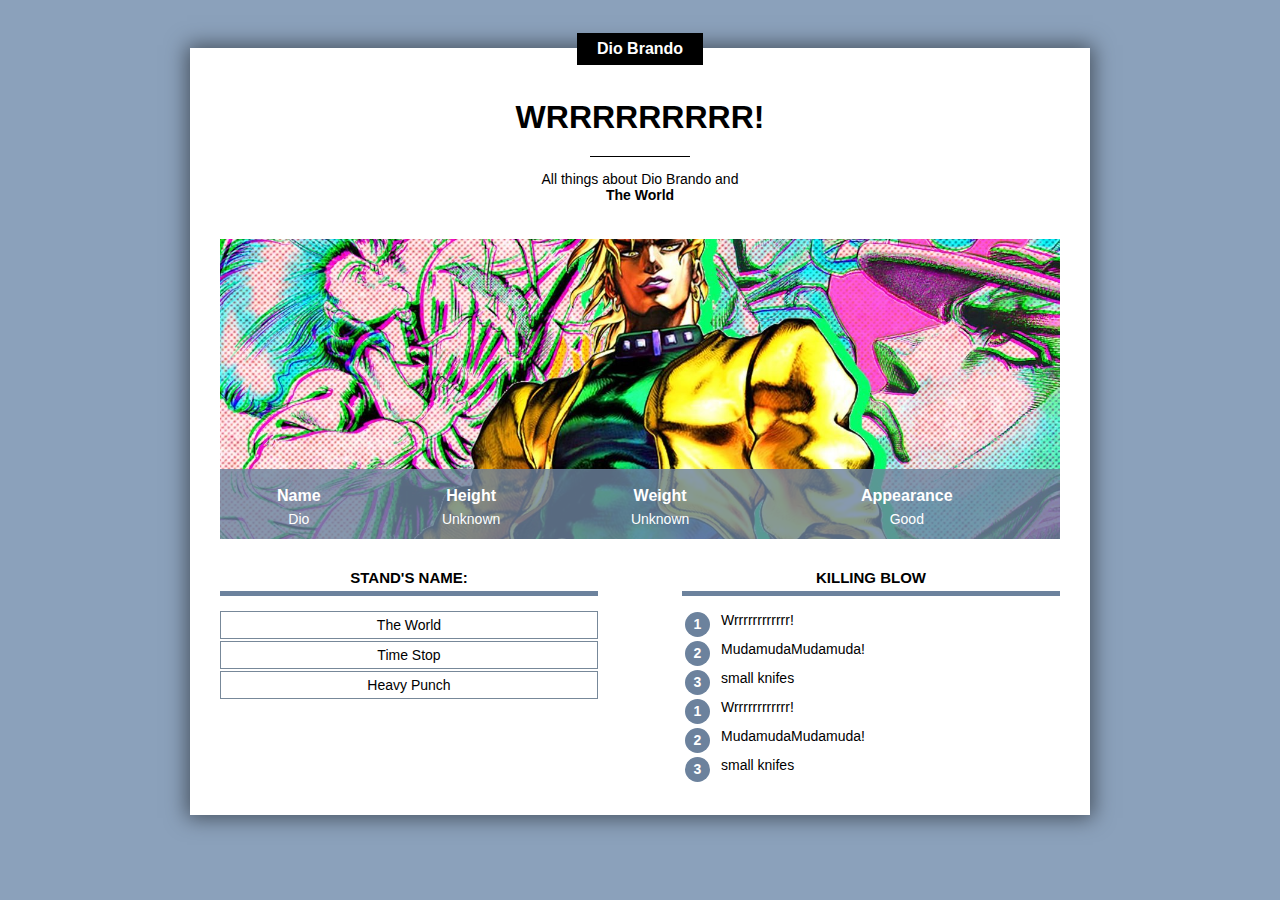
<file: index.html>
<!DOCTYPE html>
<html lang="en">
    <head>
        <title>ZaWaRudo</title>
        <meta charset="UTF-8">
        <meta name="viewport" content="width=device-width, initial-scale=1.0">
        <!-- add above 'viewport' meta to create mobile version-->
        <link rel="stylesheet" href="main_page_css.css"/>
    </head>

    <body>
        
        <div class="content">

            <div class="head">
                <P class="character"> Dio Brando</P>
            </div>    

            <h1><b>WRRRRRRRRR!</b></h1>

            <div class="separator"></div>

            <div class="description">
                <p class="description">All things about Dio Brando and <b>The World</b></p>
            </div>

            <br>
            <div class="info">
                <a target="_blank" href="https://www.cbr.com/jojos-bizarre-adventure-dio-brando-destroy-joestar-family/">
                <img class="description info" src="dio-brando.jpg"></a>
                <!-- add 'style="display: block;"' to use the full space of the div -->

                <table class="info">
                    <tr>
                        <th>Name</th>
                        <th>Height</th>
                        <th>Weight</th>
                        <th>Appearance</th>
                    </tr>
                    <tr>
                        <td>Dio</td>
                        <td>Unknown</td>
                        <td>Unknown</td>
                        <td>Good</td>
                    </tr>
                </table>
            </div>
            <br>

            <div>
                <div class="col1 columns">
                    <h2>Stand's name:</h2>
                    <div class="ingredients">
                        <p>The World</p>
                        <p>Time Stop</p>
                        <p>Heavy Punch</p>
                    </div>
                </div>
                

                <div class="col2 columns">
                    <h2>Killing Blow</h2>
                    <table class="skills">
                        <tr><td><p class="number">1</p></td><td class="the_skill">Wrrrrrrrrrrrr!</td></tr>
                        <tr><td><p class="number">2</p></td><td class="the_skill">MudamudaMudamuda!</td></tr>
                        <tr><td><p class="number">3</p></td><td class="the_skill">small knifes</td></tr>

                        <tr><td><p class="number">1</p></td><td class="the_skill">Wrrrrrrrrrrrr!</td></tr>
                        <tr><td><p class="number">2</p></td><td class="the_skill">MudamudaMudamuda!</td></tr>
                        <tr><td><p class="number">3</p></td><td class="the_skill">small knifes</td></tr>
                    </table>
                </div>
            </div>
        </div>
    </body>
</html>


<!--
there is 1 thing we didnt perform in current codes, which is, multiple class attribute can be shared, example as below:

in css:
    div.ali {
        text-align: center;
    }

    div.akow {
        text-align: center;
        color: blue;
    }

in html:
    <div class="ali">
        <p>Alibaba</p>
    </div>
    
    <div class="akow">
        <p>Bombibi</p>
    </div>
    
until now, we know that 
div class ali will let <p>Alibaba</p> align center;
div class akow will let <p>Bombibi</p> align center and font color in blue;
2 of these class have same property which is 'text-align: center', 
theres a cleaner way to merge them into 1 and use it at anywhere which needed, below is how:

in css:
    div.ali {
        text-align: center;
    }

    div.akow {
        color: blue;
    }

in html:
    <div class="ali">
        <p>Alibaba</p>
    </div>
    
    <div class="ali akow">  <--- we insert 'ali' and use also the properties inside
        <p>Bombibi</p>
    </div>

we can put in 2 properties in 1 class like this, so now <p>Bombibi</p> will bhave blue font color and also text aligned center (Imagine if we have hundreds of classes which will need to text-align center)
-->


<!-- hints for color: hexadecimal principal:

    hex color code use 6 digits to represent R,G,B (which each 2 digits represent each of them). it start from 00 (0 in RGB) to FF (255 in RGB), as below:
        00 -> 09 -> 0a -> 0f
        10 -> 19 -> 1a -> 1f
        20 -> 29 -> 2a -> 2f
        ...until ff to reach maximum

        for example:
            # 000000 : R0, G0, B0
            # 00ff00 : R0, G255, B0 (so this is in green color)

    but after 3 pairs of these codes, there can be a 4th code behind it (which follow same principal), like this:
            # 00ff00ff
            this pair of value represent opacity, acording to its value which is 'ff' right now, it is a 100% opacity, we can reduce the opacity like below:

            # 00ff007c
            now it become around 50% transparency
-->
</file>
<file: main_page_css.css>
/* as a beginning, i learn from codewithjonathan that saying we can first code in responsive version style, then we use a 'min-weight' as a break point to switch to desktop version style, so the top part will be the responsive compatible verion and the bottom part will be the desktop version. */



* {
    overflow: auto;
    /* a '*' selector means all elements in the whole webpage */
    /* 'overflow: auto' means "if theres anything overflow in this selector (in current case is whole webpage),adjust the layout to fit eveything". */
    /*we can also use 'overflow' property in other selectors, such like in the 'div.content' selector where i commented (if we put the property only inside there, it will only affect inside that selector) */
    /* theres also a tips here, always put more generic codes at the top first, then specific codes at the end */
}

body {
    background-color: #8BA1BB;
    font-family: Arial;
}

div.head {
    text-align: center;
    margin-bottom: 0px;
    overflow: visible;
}

p.character {
    background-color: #000000;
    color: white;
    display: inline-block;
    padding: 7px 20px;
    margin-top: -15px;
    margin-bottom: 0px;
    font-weight: bold;
    font-size: 16px;
}

div.content {
    background-color: #FFFFFF;
    margin-top: 40px;
    margin-right: 8px;
    margin-bottom: 40px;
    margin-left: 8px;
    /*or actually we simply need to put as below directly without mentioning which side:
    margin: 40px 8px 40px 8px;
    */
    padding: 0px 8px 20px 8px;
    /*min-width: 400px;*/
    /*by using min-width property, we can set the minimum size, if a user adjust the browser size below than min-width we set, a horizontal scroll will appear. but of course, we will need to take care of other elements in the whole page, otherwise probably they will be not aligned as what we aspect. */
    /*however, we can solve these problem when we create responsive website*/

    box-shadow: 0px 0px 20px 3px rgb(0, 0, 0, 0.5);
    overflow: visible;
}

h1 {
    text-align: center;
    margin-top: 30px;
    margin-bottom: 20px;
}

p.description {
    text-align: center;
    font-size: 14px;
    max-width: 200px;
    /* with max-width, we can control maximum length of paragraph in any size of window*/
    display: inline-block;
}
    /* there are 3 types of display value we will use always: (there are still so many other display value to use, press ctrl+space after we enter 'display' to see)
        1. block - which is default and 1 element will display each line/block
        2. inline - which means multiple element will display in same line/block
        3. inline-block - which almost same with inline but we can control inside it.*/


.description {  /* <-- if we didnt mention and simply write as a class (for example div.description or p.description etc), it can apply to all kind of elements*/
    text-align: center;
    width: 100%;  /*<-- this will limit not only text but everything to fit inside (example img or vid etc)*/
}
    /* the reason why we want to create a div to control the paragraph is because we need to take control of the whole block so that we can centerlize everything inside */

div.separator {
    width: 100px;
    height: 1px;
    background-color: black;
    margin-left: auto;
    margin-right: auto;
}

div.info {
    position: relative;
}

table.info {
    position: absolute;
    bottom: 0;
    width: 100%;
    color: white;
    background-color:#6C829DD0;
    height: 50px;
}

table.info td {
/*by adding 'td' after the info class of 'info' (important: without a coma separate), we are telling the 'info' class like: "hei 'info', i want to control a part inside" */

/*as a reminder, when we use a coma such like 'table.info, td {(some properties)}', it is totally another meaning, its like we are telling the 'info' class: "hei 'info", i want you to apply same properties to 'td' */

    text-align: center;
    /*by using this property, we can align center all text inside 'td' together*/

    vertical-align: top;
    font-size: 12px;
}

table.info th {
    vertical-align: bottom;
    padding: 3px;
    font-size: 14px;
}

img.info {
    display: block;
    max-height: 300px;
    /*this will limit the height of the image, the reason why to limit it is becasue we can control the proportion of our website not to be running ugly, for example if we have a straight image and we have some text which is aligned to its 50% mid vertically, if someone browse our site with a wide monitor, they might probably cant see the text (because the text will be lower than the screen)*/

    object-fit: cover;
    /*but however, after we use ONLY 'max-height' property to control the height, in nature it will distort the image because system need to fit the whole image into the block, so, we will need to crop some part the picture to maintain the proportion of the image, and here is where above property 'object-fit' comes in, there are many options for the value, choose the one suits */
    
    min-height: 200px;
    /*this 'min-height' of course we know it is to limit the minimum height of our image, but it also has a vry important role beside that. if our image load very slow, our website layout will become very ugly (because the display property of this div has been set to 'relative'), so to avoid ugly layout while loading, we set a minimum height to control it. and of course we can set a background color for it to looks nicer (this bg color wont appear if the image is loaded because it is overwrited), as below */

    background-color: lightgray;
    /*to check the result, we can simply make a broken link of the img purposely */
}

div.columns {
    width: 100%;
    /* note: this 100% width is for mobile*/
    
    /*width: 50%;*/
    /*this 50% is for desktop version - since we need to make both lists into 50% of their width, we simply mention them in 1 class instead of repeating them twice just like below */
    /*however, dont forget to add this new class 'columns' into the html class otherwise they are not linked and it wont works*/
}

div.columns h2 {
    text-align: center;
    text-transform: uppercase;
    font-size: 15px;
    border-bottom: 5px solid #6c829d;
    padding-bottom: 5px;
}

div.col1 {
    /*width: 50%;*/
    display: inline-block;
    /*margin-right: 10%;*/
}

div.col2 {
    /*float: right;*/
    /*width: 50%;*/
}

div.ingredients p {
    font-size: 14px;
    margin-top: 2px;
    margin-bottom: 1px;
    padding: 5px 0px;
    text-align: center;
    border: 1px solid lightslategray;
}

table.skills p.number {
    background-color: #6c829d;
    color: white;
    font-size: 14px;
    font-weight: bold; 
    width: 25px;
    height: 25px;
    text-align: center;
    padding: 4px;
    box-sizing: border-box; /* this property can ignore the padding and fixed the width and height*/
    border-radius: 50%;
    margin: 0;
}

table.skills td.the_skill {
    padding-left: 8px; 
    font-size: 14px;
}

table.skills td {
    vertical-align: top;
}

table.skills tr {
    height: 20px;
    /*for 'tr' (table row), theres is no 'min-height' property, but 'height' is the way to set 'min-height'. btw, the reason we want to set this is, it can avoid each paragraph stick in different distance */
}






/* desktop style starts here */
/* do not forget to put all codes INSIDE the selector*/

@media only screen and (min-width: 768px) {
    div.content {
        margin: 40px 10% 30px 10%;
        padding: 0px 30px 30px 30px;
        min-width: 400px;
    }

    table.info {
        height: 70px
    }
    
    table.info td {
        font-size: 14px;
    }

    table.info th {
        font-size: 16px;
    }

    div.columns {
        width: 45%;
    }
    
    div.col1 {
        margin-right: 10%;
    }
    
    div.col2 {
        float: right;
    }
}


/* very large desktop screen style starts here */

@media only screen and (min-width: 1140px) {
    div.content {
        margin-left: auto;
        margin-right: auto;
        width: 840px;
        /*why we want to do this very large screen style is because we want to limit our webpage layout proportion's max limit, for example if we didnt set this, our image will keep cropping to the middle (because we set the 'object-fit' property into cover on top), and also our aligned left or right elements will keep on expanding and break the whole webpage, so set set the maximum expand px limit on this 'div.content' class, when it reach the maximum limit, it wont expand anymore. */
    }    
}
</file>
